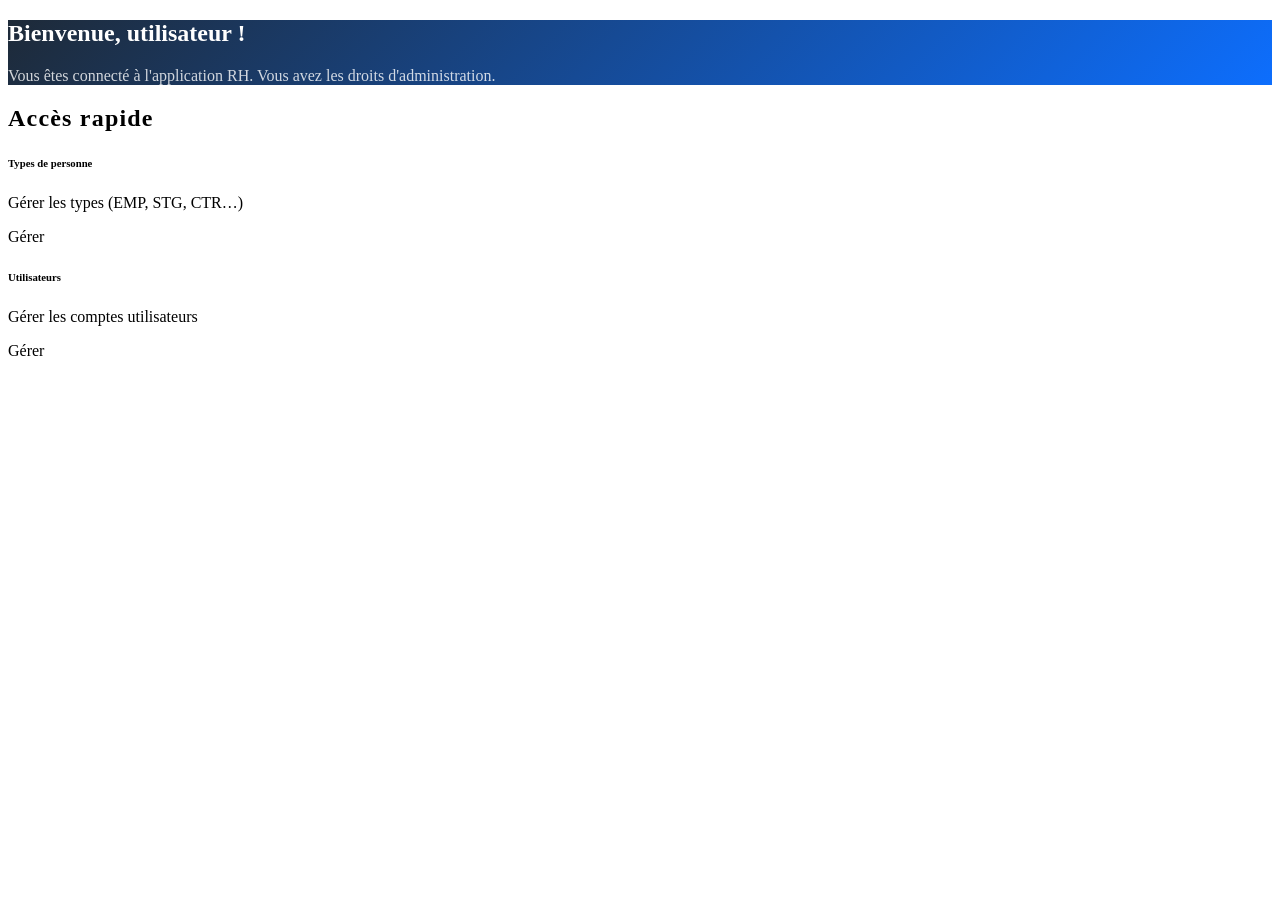
<file: target/classes/templates/dashboard/index.html>
<!DOCTYPE html>
<html th:replace="~{layout/base :: page(titre='Tableau de bord', contenu=~{::main})}"
      xmlns:th="http://www.thymeleaf.org"
      xmlns:sec="http://www.thymeleaf.org/extras/spring-security">
<body>
<main>

    <!-- Bannière de bienvenue -->
    <div class="card border-0 shadow-sm mb-4"
         style="background: linear-gradient(135deg,#1e2a38,#0d6efd); color:#fff;">
        <div class="card-body d-flex align-items-center gap-3 py-4 px-4">
            <i class="bi bi-person-circle" style="font-size:2.5rem; opacity:0.85;"></i>
            <div>
                <h2 class="h5 mb-1 fw-semibold">
                    Bienvenue,&nbsp;<span th:text="${nomUtilisateur}">utilisateur</span>&nbsp;!
                </h2>
                <p class="mb-0 small" style="opacity:0.8;">
                    Vous êtes connecté à l'application RH.
                    <span sec:authorize="hasRole('ADMIN')">
                        Vous avez les droits d'administration.
                    </span>
                </p>
            </div>
        </div>
    </div>

    <!-- Accès rapide -->
    <h2 class="h6 text-muted text-uppercase fw-semibold mb-3"
        style="letter-spacing:.05em;">Accès rapide</h2>

    <div class="row g-3">

        <!-- Types de personne -->
        <div class="col-sm-6 col-lg-4">
            <a th:href="@{/types-personne}"
               class="dashboard-card card border-0 shadow-sm h-100 d-block">
                <div class="card-body text-center py-4">
                    <i class="bi bi-tags card-icon text-primary"></i>
                    <h6 class="card-title fw-semibold mb-1">Types de personne</h6>
                    <p class="card-text text-muted small mb-3">Gérer les types (EMP, STG, CTR…)</p>
                    <span class="btn btn-sm btn-outline-primary">Gérer</span>
                </div>
            </a>
        </div>

        <!-- Utilisateurs — ADMIN uniquement -->
        <div class="col-sm-6 col-lg-4" sec:authorize="hasRole('ADMIN')">
            <a th:href="@{/users}"
               class="dashboard-card card border-0 shadow-sm h-100 d-block">
                <div class="card-body text-center py-4">
                    <i class="bi bi-people card-icon text-success"></i>
                    <h6 class="card-title fw-semibold mb-1">Utilisateurs</h6>
                    <p class="card-text text-muted small mb-3">Gérer les comptes utilisateurs</p>
                    <span class="btn btn-sm btn-outline-success">Gérer</span>
                </div>
            </a>
        </div>

        <!-- ➕ Les prochains modules apparaîtront ici -->

    </div>

</main>
</body>
</html>
</file>
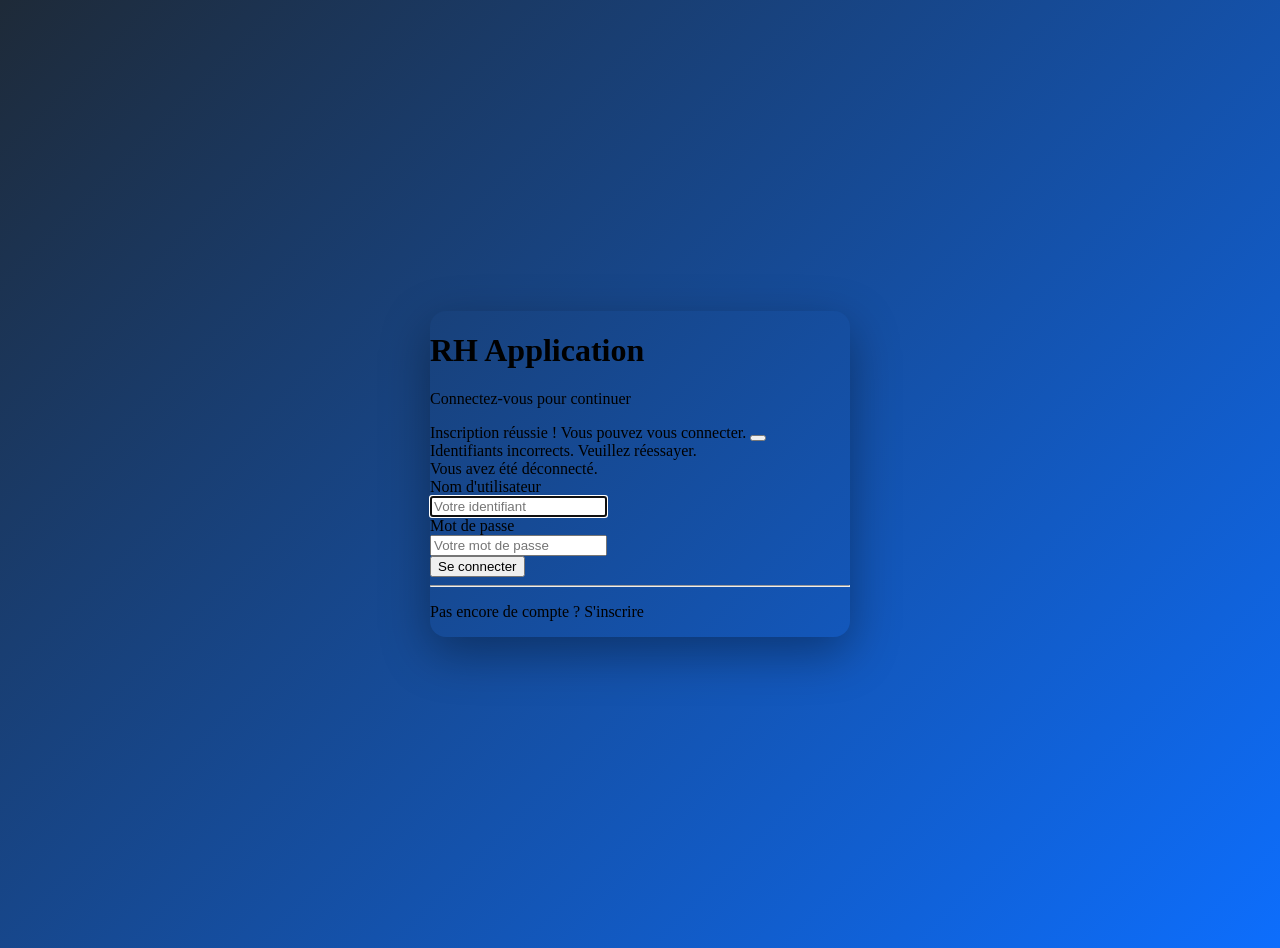
<file: target/classes/templates/auth/login.html>
<!DOCTYPE html>
<html lang="fr" xmlns:th="http://www.thymeleaf.org">
<head>
    <meta charset="UTF-8">
    <meta name="viewport" content="width=device-width, initial-scale=1">
    <title>Connexion — RH Application</title>

    <!-- Bootstrap 5 local (WebJar) -->
    <link rel="stylesheet" th:href="@{/webjars/bootstrap/css/bootstrap.min.css}">
    <!-- Bootstrap Icons local (WebJar) -->
    <link rel="stylesheet" th:href="@{/webjars/bootstrap-icons/font/bootstrap-icons.css}">

    <style>
        body {
            min-height: 100vh;
            background: linear-gradient(135deg, #1e2a38 0%, #0d6efd 100%);
            display: flex;
            align-items: center;
            justify-content: center;
            padding: 1rem;
        }

        .login-card {
            width: 100%;
            max-width: 420px;
            border-radius: 1rem;
            box-shadow: 0 1rem 3rem rgba(0, 0, 0, 0.35);
        }
    </style>
</head>

<body>

<div class="login-card card border-0 p-4">

    <!-- En-tête -->
    <div class="text-center mb-4">
        <i class="bi bi-people-fill text-primary" style="font-size: 2.5rem;"></i>
        <h1 class="h4 mt-2 fw-bold">RH Application</h1>
        <p class="text-muted small mb-0">Connectez-vous pour continuer</p>
    </div>

    <!-- Message succès après inscription -->
    <div th:if="${param.registered}" class="alert alert-success alert-dismissible fade show py-2" role="alert">
        <i class="bi bi-check-circle me-1"></i>Inscription réussie ! Vous pouvez vous connecter.
        <button type="button" class="btn-close" data-bs-dismiss="alert" aria-label="Fermer"></button>
    </div>

    <!-- Erreur d'authentification — message générique (ne révèle pas si le compte existe) -->
    <div th:if="${param.error}" class="alert alert-danger py-2" role="alert">
        <i class="bi bi-exclamation-triangle me-1"></i>Identifiants incorrects. Veuillez réessayer.
    </div>

    <!-- Message de déconnexion -->
    <div th:if="${param.logout}" class="alert alert-info py-2" role="alert">
        <i class="bi bi-info-circle me-1"></i>Vous avez été déconnecté.
    </div>

    <!-- Formulaire — l'action /login est traitée par Spring Security -->
    <form th:action="@{/login}" method="post" novalidate>
        <!-- Jeton CSRF automatiquement injecté par Thymeleaf + Spring Security -->

        <div class="mb-3">
            <label for="username" class="form-label fw-semibold">Nom d'utilisateur</label>
            <div class="input-group">
                <span class="input-group-text"><i class="bi bi-person"></i></span>
                <input type="text"
                       id="username"
                       name="username"
                       class="form-control"
                       placeholder="Votre identifiant"
                       autocomplete="username"
                       autofocus
                       required>
            </div>
        </div>

        <div class="mb-4">
            <label for="password" class="form-label fw-semibold">Mot de passe</label>
            <div class="input-group">
                <span class="input-group-text"><i class="bi bi-lock"></i></span>
                <input type="password"
                       id="password"
                       name="password"
                       class="form-control"
                       placeholder="Votre mot de passe"
                       autocomplete="current-password"
                       required>
            </div>
        </div>

        <div class="d-grid">
            <button type="submit" class="btn btn-primary btn-lg">
                <i class="bi bi-box-arrow-in-right me-2"></i>Se connecter
            </button>
        </div>
    </form>

    <hr class="my-3">

    <p class="text-center text-muted small mb-0">
        Pas encore de compte ?
        <a th:href="@{/register}" class="text-decoration-none fw-semibold">S'inscrire</a>
    </p>
</div>

<!-- Bootstrap JS Bundle local (WebJar) -->
<script th:src="@{/webjars/bootstrap/js/bootstrap.bundle.min.js}"></script>
</body>
</html>
</file>
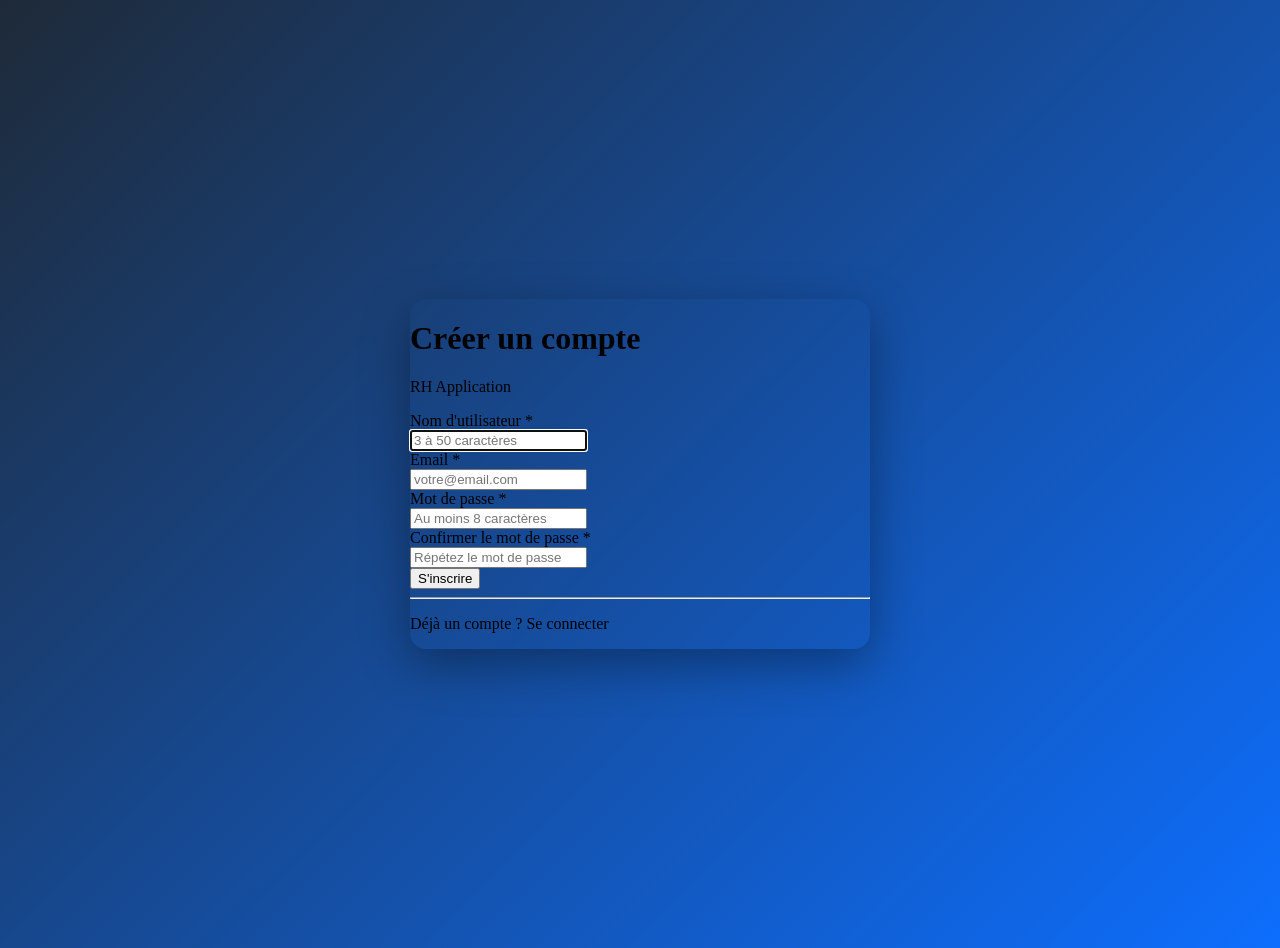
<file: target/classes/templates/auth/register.html>
<!DOCTYPE html>
<html lang="fr" xmlns:th="http://www.thymeleaf.org">
<head>
    <meta charset="UTF-8">
    <meta name="viewport" content="width=device-width, initial-scale=1">
    <title>Inscription — RH Application</title>

    <!-- Bootstrap 5 local (WebJar) -->
    <link rel="stylesheet" th:href="@{/webjars/bootstrap/css/bootstrap.min.css}">
    <!-- Bootstrap Icons local (WebJar) -->
    <link rel="stylesheet" th:href="@{/webjars/bootstrap-icons/font/bootstrap-icons.css}">

    <style>
        body {
            min-height: 100vh;
            background: linear-gradient(135deg, #1e2a38 0%, #0d6efd 100%);
            display: flex;
            align-items: center;
            justify-content: center;
            padding: 1rem;
        }

        .register-card {
            width: 100%;
            max-width: 460px;
            border-radius: 1rem;
            box-shadow: 0 1rem 3rem rgba(0, 0, 0, 0.35);
        }
    </style>
</head>

<body>

<div class="register-card card border-0 p-4">

    <div class="text-center mb-4">
        <i class="bi bi-person-plus-fill text-primary" style="font-size:2.5rem;"></i>
        <h1 class="h4 mt-2 fw-bold">Créer un compte</h1>
        <p class="text-muted small mb-0">RH Application</p>
    </div>

    <form th:action="@{/register}" th:object="${registerForm}" method="post" novalidate>

        <!-- Nom d'utilisateur -->
        <div class="mb-3">
            <label for="username" class="form-label fw-semibold">
                Nom d'utilisateur <span class="text-danger">*</span>
            </label>
            <div class="input-group">
                <span class="input-group-text"><i class="bi bi-person"></i></span>
                <input type="text"
                       id="username"
                       th:field="*{username}"
                       class="form-control"
                       th:classappend="${#fields.hasErrors('username')} ? 'is-invalid'"
                       placeholder="3 à 50 caractères"
                       autocomplete="username"
                       autofocus>
                <div class="invalid-feedback" th:if="${#fields.hasErrors('username')}">
                    <span th:errors="*{username}"></span>
                </div>
            </div>
        </div>

        <!-- Email -->
        <div class="mb-3">
            <label for="email" class="form-label fw-semibold">
                Email <span class="text-danger">*</span>
            </label>
            <div class="input-group">
                <span class="input-group-text"><i class="bi bi-envelope"></i></span>
                <input type="email"
                       id="email"
                       th:field="*{email}"
                       class="form-control"
                       th:classappend="${#fields.hasErrors('email')} ? 'is-invalid'"
                       placeholder="votre@email.com"
                       autocomplete="email">
                <div class="invalid-feedback" th:if="${#fields.hasErrors('email')}">
                    <span th:errors="*{email}"></span>
                </div>
            </div>
        </div>

        <!-- Mot de passe -->
        <div class="mb-3">
            <label for="password" class="form-label fw-semibold">
                Mot de passe <span class="text-danger">*</span>
            </label>
            <div class="input-group">
                <span class="input-group-text"><i class="bi bi-lock"></i></span>
                <input type="password"
                       id="password"
                       th:field="*{password}"
                       class="form-control"
                       th:classappend="${#fields.hasErrors('password')} ? 'is-invalid'"
                       placeholder="Au moins 8 caractères"
                       autocomplete="new-password">
                <div class="invalid-feedback" th:if="${#fields.hasErrors('password')}">
                    <span th:errors="*{password}"></span>
                </div>
            </div>
        </div>

        <!-- Confirmation mot de passe -->
        <div class="mb-4">
            <label for="confirmPassword" class="form-label fw-semibold">
                Confirmer le mot de passe <span class="text-danger">*</span>
            </label>
            <div class="input-group">
                <span class="input-group-text"><i class="bi bi-lock-fill"></i></span>
                <input type="password"
                       id="confirmPassword"
                       th:field="*{confirmPassword}"
                       class="form-control"
                       th:classappend="${#fields.hasErrors('confirmPassword')} ? 'is-invalid'"
                       placeholder="Répétez le mot de passe"
                       autocomplete="new-password">
                <div class="invalid-feedback" th:if="${#fields.hasErrors('confirmPassword')}">
                    <span th:errors="*{confirmPassword}"></span>
                </div>
            </div>
        </div>

        <div class="d-grid">
            <button type="submit" class="btn btn-primary btn-lg">
                <i class="bi bi-person-check me-2"></i>S'inscrire
            </button>
        </div>
    </form>

    <hr class="my-3">

    <p class="text-center text-muted small mb-0">
        Déjà un compte ?
        <a th:href="@{/login}" class="text-decoration-none fw-semibold">Se connecter</a>
    </p>
</div>

<!-- Bootstrap JS Bundle local (WebJar) -->
<script th:src="@{/webjars/bootstrap/js/bootstrap.bundle.min.js}"></script>
</body>
</html>
</file>
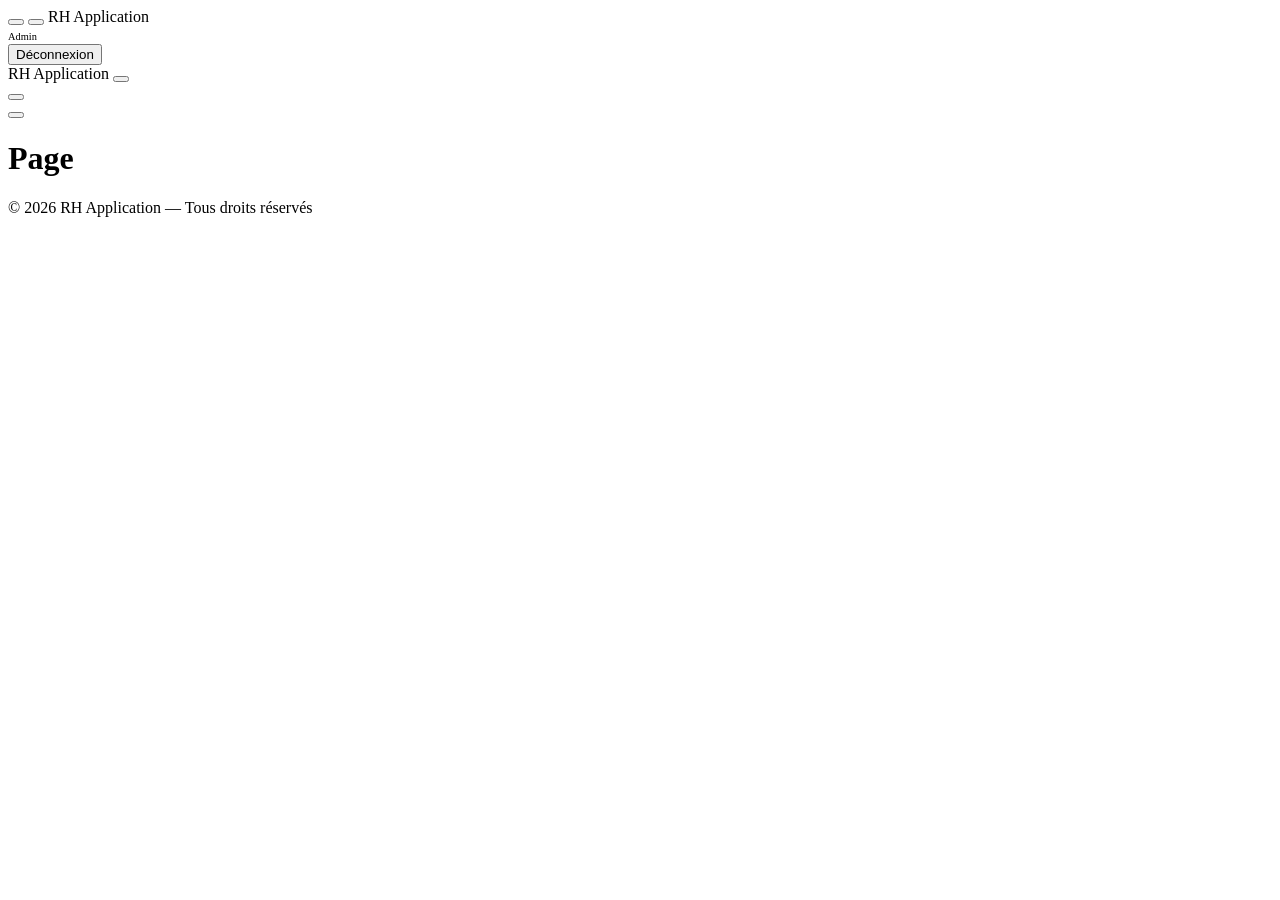
<file: target/classes/templates/layout/base.html>
<!DOCTYPE html>
<!--
    LAYOUT PRINCIPAL — layout/base.html
    ════════════════════════════════════
    Usage dans une vue fille :

      <!DOCTYPE html>
      <html th:replace="~{layout/base :: page(titre='Mon titre', contenu=~{::main})}">
      <body>
        <main>... contenu spécifique à la page ...</main>
      </body>
      </html>

    Le fragment remplace entièrement le <html> de la vue fille,
    ce qui garantit que le <head> avec Bootstrap est toujours présent.
-->
<html lang="fr"
      xmlns:th="http://www.thymeleaf.org"
      xmlns:sec="http://www.thymeleaf.org/extras/spring-security"
      th:fragment="page(titre, contenu)">

<head>
    <meta charset="UTF-8">
    <meta name="viewport" content="width=device-width, initial-scale=1">
    <title th:text="${titre} + ' — RH Application'">RH Application</title>

    <!--
        Bootstrap 5.3.3 — servi localement via WebJars (pas de CDN).
        webjars-locator-core résout la version automatiquement :
          @{/webjars/bootstrap/css/bootstrap.min.css}
          → /webjars/bootstrap/5.3.3/css/bootstrap.min.css
    -->
    <link rel="stylesheet" th:href="@{/webjars/bootstrap/css/bootstrap.min.css}">
    <link rel="stylesheet" th:href="@{/webjars/bootstrap-icons/font/bootstrap-icons.css}">

    <!-- Styles personnalisés -->
    <link rel="stylesheet" th:href="@{/css/app.css}">
</head>

<body>

    <!-- =================================================================
         NAVBAR DU HAUT (sticky)
         ================================================================= -->
    <nav class="navbar topbar sticky-top shadow-sm px-3">

        <!-- Burger desktop : replie/déplie la sidebar -->
        <button class="btn btn-sm btn-outline-secondary me-2 d-none d-lg-inline-flex"
                id="sidebarToggleDesktop"
                aria-label="Basculer le menu">
            <i class="bi bi-list fs-5"></i>
        </button>

        <!-- Burger mobile : ouvre l'offcanvas -->
        <button class="btn btn-sm btn-outline-secondary me-2 d-lg-none"
                type="button"
                data-bs-toggle="offcanvas"
                data-bs-target="#offcanvasSidebar"
                aria-controls="offcanvasSidebar"
                aria-label="Ouvrir le menu">
            <i class="bi bi-list fs-5"></i>
        </button>

        <!-- Nom de l'application -->
        <a class="navbar-brand" th:href="@{/dashboard}">
            <i class="bi bi-people-fill text-primary me-1"></i>RH Application
        </a>

        <!-- Droite : utilisateur connecté + déconnexion -->
        <div class="ms-auto d-flex align-items-center gap-2">
            <span class="d-none d-sm-inline text-muted small">
                <i class="bi bi-person-circle me-1"></i>
                <sec:authentication property="name"/>
                <span sec:authorize="hasRole('ADMIN')"
                      class="badge bg-danger ms-1"
                      style="font-size:0.65rem;">Admin</span>
            </span>

            <!-- Déconnexion — POST avec jeton CSRF (injecté par Thymeleaf) -->
            <form th:action="@{/logout}" method="post" class="d-inline m-0">
                <button type="submit" class="btn btn-sm btn-outline-danger">
                    <i class="bi bi-box-arrow-right"></i>
                    <span class="d-none d-sm-inline ms-1">Déconnexion</span>
                </button>
            </form>
        </div>
    </nav>

    <!-- =================================================================
         WRAPPER : sidebar desktop (≥ lg) + contenu principal
         ================================================================= -->
    <div class="app-wrapper">

        <!-- SIDEBAR DESKTOP — visible uniquement sur ≥ lg -->
        <aside id="sidebar" class="d-none d-lg-flex flex-column">
            <th:block th:replace="~{layout/sidebar :: menu}"></th:block>
        </aside>

        <!-- OFFCANVAS SIDEBAR MOBILE — pour < lg uniquement -->
        <div class="offcanvas offcanvas-start"
             tabindex="-1"
             id="offcanvasSidebar"
             aria-labelledby="offcanvasSidebarLabel">
            <div class="offcanvas-header">
                <span class="fw-bold text-white" id="offcanvasSidebarLabel">
                    <i class="bi bi-people-fill me-2"></i>RH Application
                </span>
                <button type="button"
                        class="btn-close btn-close-white"
                        data-bs-dismiss="offcanvas"
                        aria-label="Fermer"></button>
            </div>
            <div class="offcanvas-body p-0">
                <th:block th:replace="~{layout/sidebar :: menu}"></th:block>
            </div>
        </div>

        <!-- CONTENU PRINCIPAL -->
        <div id="main-content">

            <!-- Messages flash -->
            <div class="px-3 pt-3">
                <div th:if="${flashSucces}"
                     class="alert alert-success alert-dismissible fade show" role="alert">
                    <i class="bi bi-check-circle-fill me-2"></i>
                    <span th:text="${flashSucces}"></span>
                    <button type="button" class="btn-close" data-bs-dismiss="alert" aria-label="Fermer"></button>
                </div>
                <div th:if="${flashErreur}"
                     class="alert alert-danger alert-dismissible fade show" role="alert">
                    <i class="bi bi-exclamation-triangle-fill me-2"></i>
                    <span th:text="${flashErreur}"></span>
                    <button type="button" class="btn-close" data-bs-dismiss="alert" aria-label="Fermer"></button>
                </div>
            </div>

            <!-- Zone de contenu -->
            <div class="page-content">
                <h1 class="page-title" th:text="${titre}">Page</h1>
                <th:block th:replace="${contenu}"></th:block>
            </div>

            <!-- Footer -->
            <footer class="app-footer">
                &copy; 2026 RH Application &mdash; Tous droits réservés
            </footer>
        </div>

    </div><!-- /.app-wrapper -->

    <!-- Bootstrap JS Bundle (Popper inclus) — WebJar local -->
    <script th:src="@{/webjars/bootstrap/js/bootstrap.bundle.min.js}"></script>

    <!-- Comportement sidebar desktop -->
    <script>
        (function () {
            var btn     = document.getElementById('sidebarToggleDesktop');
            var sidebar = document.getElementById('sidebar');
            if (btn && sidebar) {
                btn.addEventListener('click', function () {
                    sidebar.classList.toggle('collapsed');
                });
            }

            // Ouvrir le groupe Paramètres si un lien actif s'y trouve
            document.querySelectorAll('.sidebar-nav .collapse').forEach(function (el) {
                if (el.querySelector('.nav-link.active')) {
                    new bootstrap.Collapse(el, { toggle: false }).show();
                }
            });
        })();
    </script>

</body>
</html>
</file>
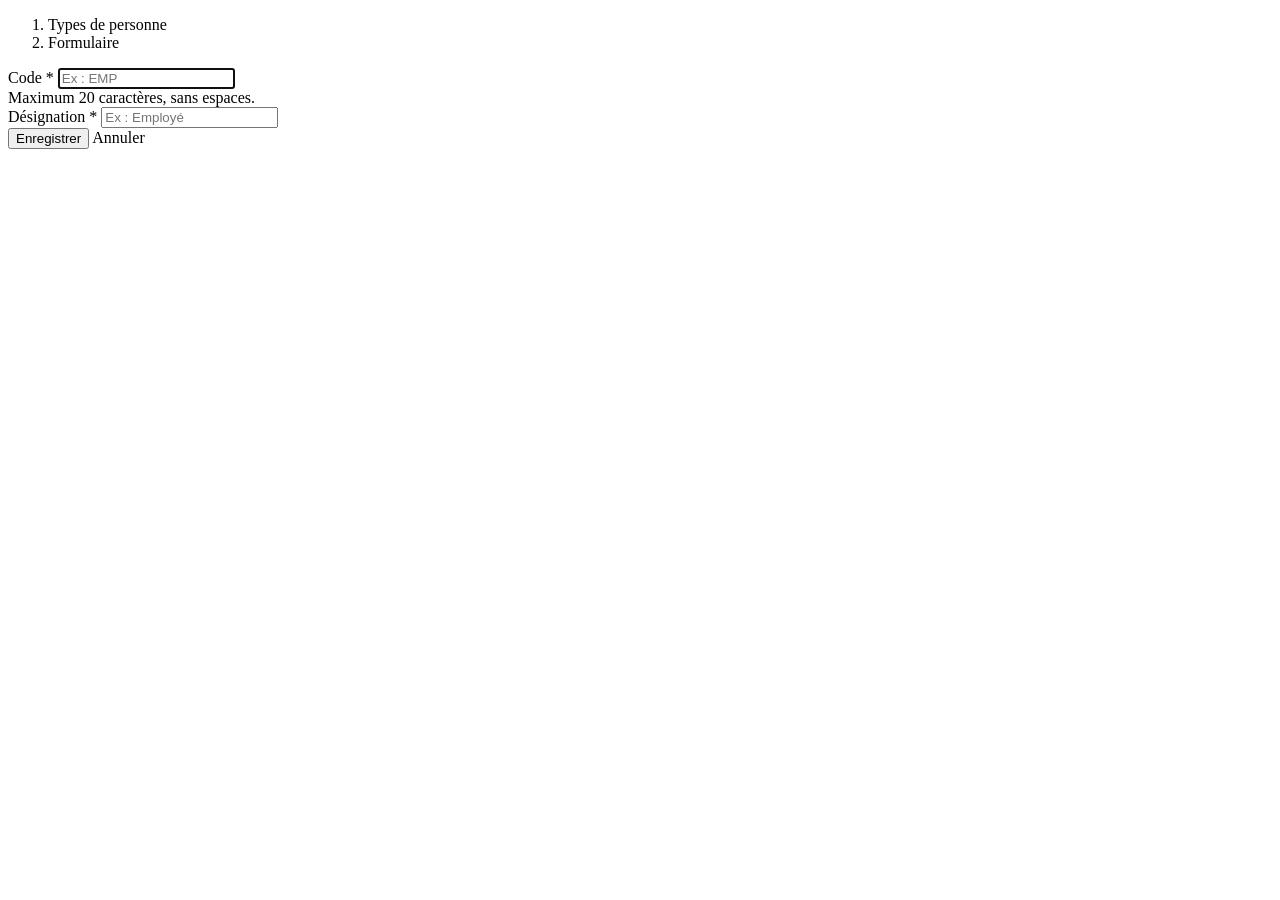
<file: target/classes/templates/type-personne/formulaire.html>
<!DOCTYPE html>
<html th:replace="~{layout/base :: page(
        titre=${modeCreation} ? 'Nouveau type de personne' : 'Modifier le type de personne',
        contenu=~{::main})}"
      xmlns:th="http://www.thymeleaf.org">
<body>
<main>

    <!-- Fil d'Ariane -->
    <nav aria-label="breadcrumb" class="mb-3">
        <ol class="breadcrumb">
            <li class="breadcrumb-item">
                <a th:href="@{/types-personne}">Types de personne</a>
            </li>
            <li class="breadcrumb-item active"
                th:text="${modeCreation} ? 'Nouveau' : 'Modifier'">Formulaire</li>
        </ol>
    </nav>

    <div class="card shadow-sm" style="max-width:500px;">
        <div class="card-body">

            <form th:action="${modeCreation}
                              ? @{/types-personne}
                              : @{/types-personne/{id}(id=${typePersonneForm.id})}"
                  th:object="${typePersonneForm}"
                  method="post" novalidate>

                <!-- Code -->
                <div class="mb-3">
                    <label for="code" class="form-label fw-semibold">
                        Code <span class="text-danger">*</span>
                    </label>
                    <input type="text" id="code" th:field="*{code}"
                           class="form-control font-monospace text-uppercase"
                           th:classappend="${#fields.hasErrors('code')} ? 'is-invalid'"
                           placeholder="Ex : EMP" maxlength="20" autofocus>
                    <div class="invalid-feedback" th:if="${#fields.hasErrors('code')}">
                        <span th:errors="*{code}"></span>
                    </div>
                    <div class="form-text">Maximum 20 caractères, sans espaces.</div>
                </div>

                <!-- Désignation -->
                <div class="mb-4">
                    <label for="designation" class="form-label fw-semibold">
                        Désignation <span class="text-danger">*</span>
                    </label>
                    <input type="text" id="designation" th:field="*{designation}"
                           class="form-control"
                           th:classappend="${#fields.hasErrors('designation')} ? 'is-invalid'"
                           placeholder="Ex : Employé" maxlength="100">
                    <div class="invalid-feedback" th:if="${#fields.hasErrors('designation')}">
                        <span th:errors="*{designation}"></span>
                    </div>
                </div>

                <!-- Boutons -->
                <div class="d-flex gap-2">
                    <button type="submit" class="btn"
                            th:classappend="${modeCreation} ? 'btn-primary' : 'btn-warning'">
                        <i class="bi bi-save me-1"></i>
                        <span th:text="${modeCreation} ? 'Créer' : 'Enregistrer'">Enregistrer</span>
                    </button>
                    <a th:href="@{/types-personne}" class="btn btn-outline-secondary">
                        <i class="bi bi-arrow-left me-1"></i>Annuler
                    </a>
                </div>

            </form>
        </div>
    </div>

</main>
</body>
</html>
</file>
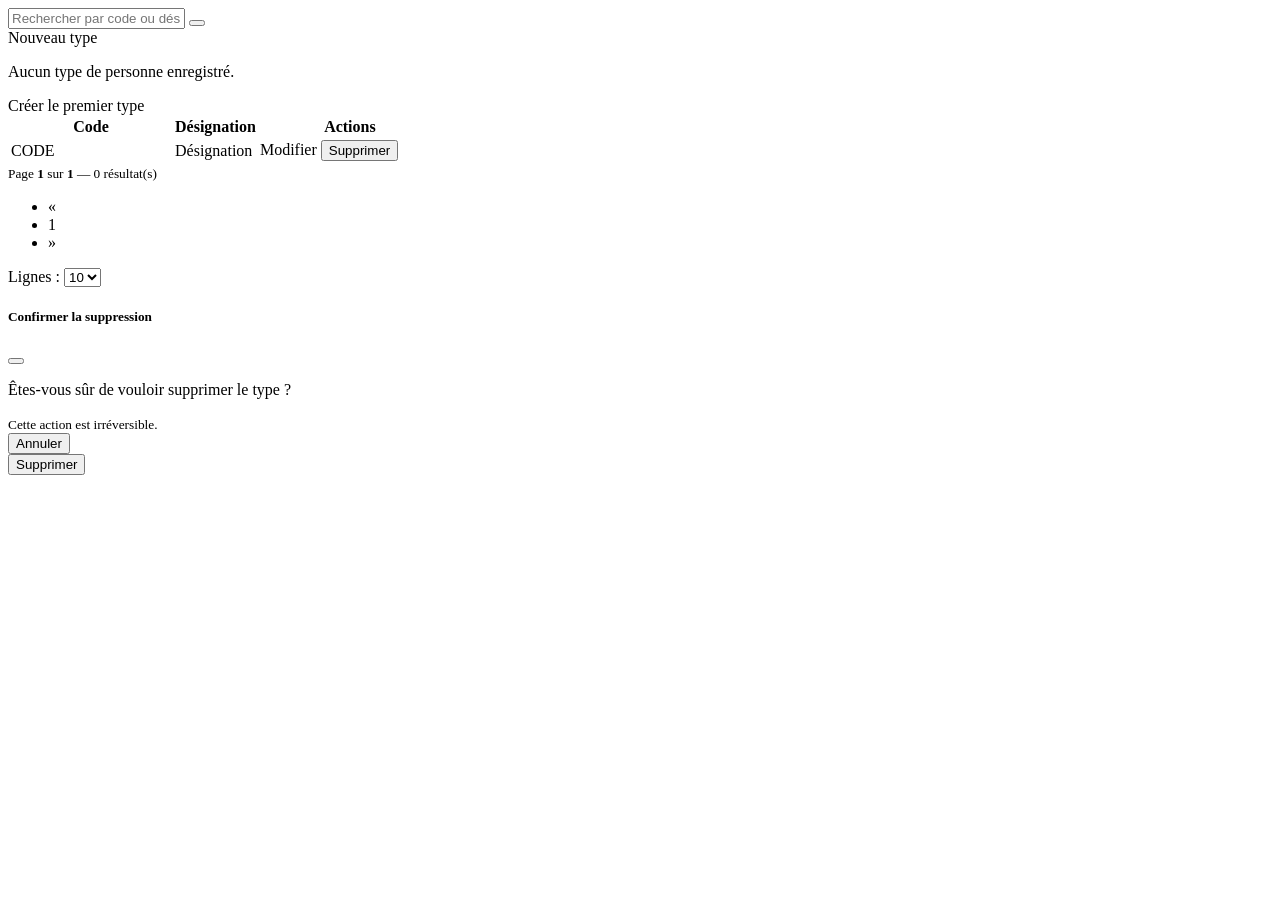
<file: target/classes/templates/type-personne/liste.html>
<!DOCTYPE html>
<html th:replace="~{layout/base :: page(titre='Types de personne', contenu=~{::main})}"
      xmlns:th="http://www.thymeleaf.org">
<body>
<main>

    <!-- ── Barre de recherche + bouton Nouveau ──────────────────────── -->
    <div class="d-flex flex-wrap justify-content-between align-items-center gap-2 mb-3">

        <form th:action="@{/types-personne}" method="get" class="d-flex gap-2">
            <input type="text" name="motCle" th:value="${motCle}"
                   class="form-control form-control-sm"
                   placeholder="Rechercher par code ou désignation…"
                   style="max-width:300px">
            <button class="btn btn-sm btn-outline-secondary" type="submit">
                <i class="bi bi-search"></i>
            </button>
            <a th:href="@{/types-personne}"
               class="btn btn-sm btn-outline-danger"
               th:if="${motCle != null and !#strings.isEmpty(motCle)}"
               title="Effacer la recherche">
                <i class="bi bi-x-lg"></i>
            </a>
        </form>

        <a th:href="@{/types-personne/nouveau}" class="btn btn-primary btn-sm">
            <i class="bi bi-plus-circle me-1"></i>Nouveau type
        </a>
    </div>

    <!-- ── État vide ────────────────────────────────────────────────── -->
    <div th:if="${types.isEmpty()}" class="card shadow-sm">
        <div class="card-body text-center py-5">
            <i class="bi bi-inbox text-muted" style="font-size:3rem;"></i>
            <p class="text-muted mt-3 mb-3">Aucun type de personne enregistré.</p>
            <a th:href="@{/types-personne/nouveau}" class="btn btn-primary">
                <i class="bi bi-plus-circle me-1"></i>Créer le premier type
            </a>
        </div>
    </div>

    <!-- ── Tableau ───────────────────────────────────────────────────── -->
    <div class="card shadow-sm" th:unless="${types.isEmpty()}">
        <div class="card-body p-0">
            <table class="table table-hover table-striped mb-0 align-middle">
                <thead class="table-dark">
                    <tr>
                        <th style="width:160px;">Code</th>
                        <th>Désignation</th>
                        <th class="text-end" style="width:180px;">Actions</th>
                    </tr>
                </thead>
                <tbody>
                    <tr th:each="type : ${types}">
                        <td>
                            <span class="badge bg-primary fs-6 font-monospace"
                                  th:text="${type.code}">CODE</span>
                        </td>
                        <td th:text="${type.designation}">Désignation</td>
                        <td class="text-end">

                            <!-- Bouton Modifier -->
                            <a th:href="@{/types-personne/{id}/modifier(id=${type.id})}"
                               class="btn btn-sm btn-outline-primary me-1"
                               title="Modifier">
                                <i class="bi bi-pencil me-1"></i>Modifier
                            </a>

                            <!-- Bouton Supprimer — ouvre le modal de confirmation -->
                            <button type="button"
                                    class="btn btn-sm btn-outline-danger"
                                    data-bs-toggle="modal"
                                    data-bs-target="#confirmDeleteModal"
                                    th:data-id="${type.id}"
                                    th:data-code="${type.code}"
                                    title="Supprimer">
                                <i class="bi bi-trash me-1"></i>Supprimer
                            </button>

                        </td>
                    </tr>
                </tbody>
            </table>
        </div>

        <!-- Pagination -->
        <div class="card-footer d-flex flex-wrap justify-content-between align-items-center gap-2"
             th:if="${types.totalPages > 1}">
            <small class="text-muted">
                Page <strong th:text="${types.number + 1}">1</strong>
                sur <strong th:text="${types.totalPages}">1</strong>
                — <span th:text="${types.totalElements}">0</span> résultat(s)
            </small>
            <nav>
                <ul class="pagination pagination-sm mb-0">
                    <li class="page-item" th:classappend="${types.first} ? 'disabled'">
                        <a class="page-link"
                           th:href="@{/types-personne(motCle=${motCle},page=${types.number-1},taille=${taille})}">&laquo;</a>
                    </li>
                    <li th:each="i : ${#numbers.sequence(0, types.totalPages - 1)}"
                        class="page-item"
                        th:classappend="${i == types.number} ? 'active'">
                        <a class="page-link"
                           th:href="@{/types-personne(motCle=${motCle},page=${i},taille=${taille})}"
                           th:text="${i + 1}">1</a>
                    </li>
                    <li class="page-item" th:classappend="${types.last} ? 'disabled'">
                        <a class="page-link"
                           th:href="@{/types-personne(motCle=${motCle},page=${types.number+1},taille=${taille})}">&raquo;</a>
                    </li>
                </ul>
            </nav>
            <form th:action="@{/types-personne}" method="get"
                  class="d-flex align-items-center gap-1">
                <input type="hidden" name="motCle" th:value="${motCle}">
                <label class="form-label mb-0 small text-muted">Lignes :</label>
                <select name="taille" class="form-select form-select-sm w-auto"
                        onchange="this.form.submit()">
                    <option th:each="t : ${#numbers.sequence(5,25,5)}"
                            th:value="${t}" th:text="${t}"
                            th:selected="${t == taille}">10</option>
                </select>
            </form>
        </div>
    </div>

    <!-- ================================================================
         MODAL DE CONFIRMATION DE SUPPRESSION
         ================================================================
         IMPORTANT : le formulaire utilise th:action pour que Thymeleaf
         injecte automatiquement le jeton CSRF (champ _csrf hidden).
         L'id réel est placé dans un champ caché #deleteId mis à jour
         par le script ci-dessous au moment de l'ouverture du modal.
         ================================================================ -->
    <div class="modal fade" id="confirmDeleteModal" tabindex="-1"
         aria-labelledby="confirmDeleteModalLabel" aria-hidden="true">
        <div class="modal-dialog">
            <div class="modal-content">

                <div class="modal-header bg-danger text-white">
                    <h5 class="modal-title" id="confirmDeleteModalLabel">
                        <i class="bi bi-exclamation-triangle-fill me-2"></i>Confirmer la suppression
                    </h5>
                    <button type="button" class="btn-close btn-close-white"
                            data-bs-dismiss="modal" aria-label="Fermer"></button>
                </div>

                <div class="modal-body">
                    <p class="mb-1">
                        Êtes-vous sûr de vouloir supprimer le type
                        <strong id="modalCodeLabel" class="text-danger font-monospace"></strong> ?
                    </p>
                    <small class="text-muted">Cette action est irréversible.</small>
                </div>

                <div class="modal-footer">
                    <button type="button" class="btn btn-secondary"
                            data-bs-dismiss="modal">
                        <i class="bi bi-x-circle me-1"></i>Annuler
                    </button>

                    <!--
                        th:action génère l'URL ET injecte le champ _csrf.
                        On pointe sur l'id 0 par défaut ; le JS remplace
                        la valeur du champ caché #deleteId avant la soumission.
                    -->
                    <form id="deleteForm"
                          th:action="@{/types-personne/0/supprimer}"
                          method="post">
                        <!-- Champ caché : l'id réel est injecté par le script -->
                        <input type="hidden" id="deleteId" name="_id_placeholder" value="0">
                        <button type="submit" class="btn btn-danger">
                            <i class="bi bi-trash me-1"></i>Supprimer
                        </button>
                    </form>
                </div>

            </div>
        </div>
    </div>

    <!--
        Script de configuration du modal.
        Récupère l'id et le code depuis les data-attributes du bouton cliqué,
        met à jour l'action du formulaire et affiche le code dans le message.
        Thymeleaf inline javascript permet d'utiliser @{} pour le context-path.
    -->
    <script th:inline="javascript">
        /*<![CDATA[*/
        (function () {
            var modal = document.getElementById('confirmDeleteModal');
            if (!modal) return;

            // Préfixe de contexte (vide si l'app est à la racine)
            var contextPath = /*[[@{/}]]*/ '/';
            // Normaliser : supprimer le slash final si présent
            if (contextPath.endsWith('/')) {
                contextPath = contextPath.slice(0, -1);
            }

            modal.addEventListener('show.bs.modal', function (event) {
                var button   = event.relatedTarget;
                var id       = button.getAttribute('data-id');
                var code     = button.getAttribute('data-code');

                // Afficher le code dans le corps du modal
                document.getElementById('modalCodeLabel').textContent = code;

                // Mettre à jour l'action du formulaire avec l'URL correcte
                var form = document.getElementById('deleteForm');
                form.action = contextPath + '/types-personne/' + id + '/supprimer';
            });
        })();
        /*]]>*/
    </script>

</main>
</body>
</html>
</file>
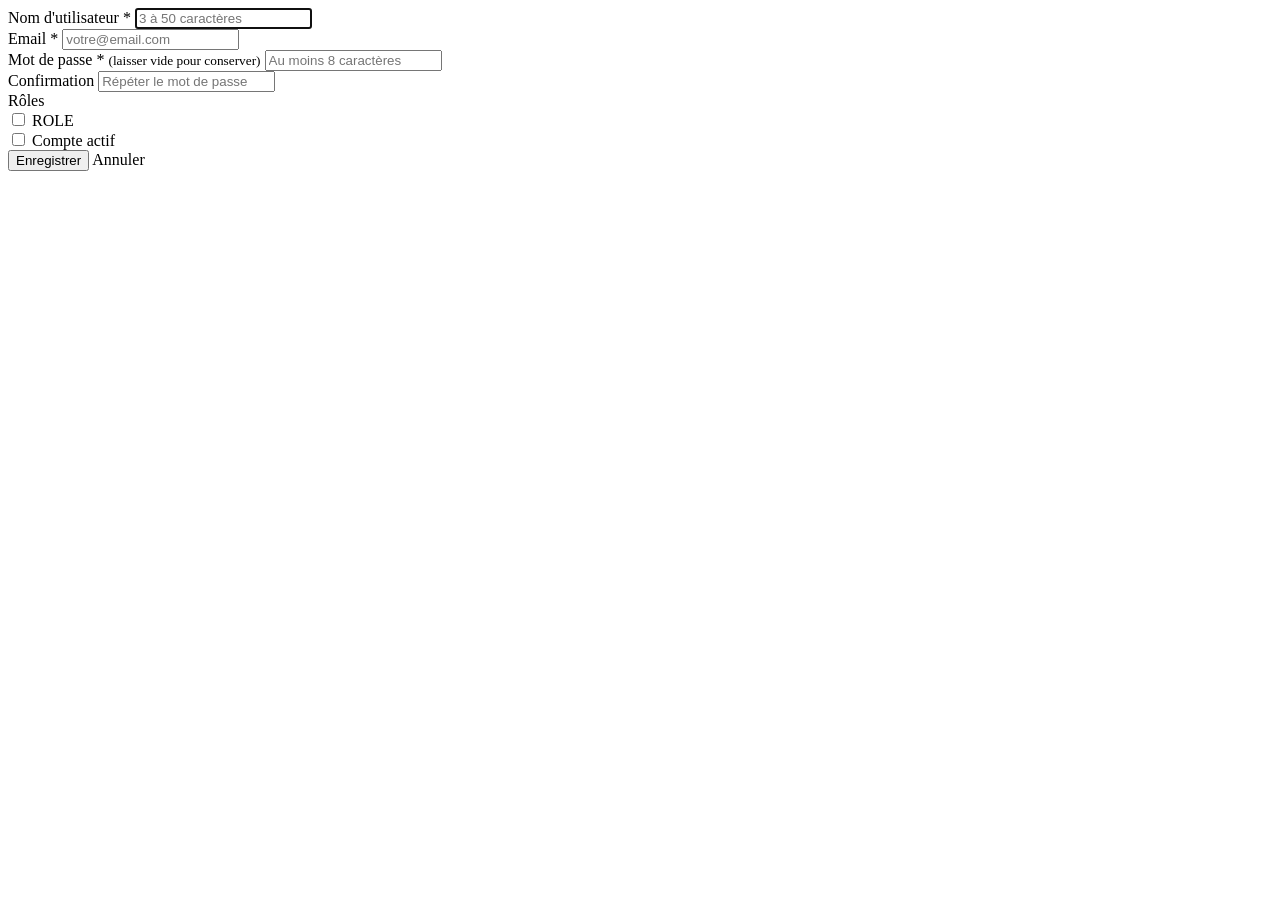
<file: target/classes/templates/users/formulaire.html>
<!DOCTYPE html>
<html th:replace="~{layout/base :: page(
        titre=${modeCreation} ? 'Nouvel utilisateur' : 'Modifier l\'utilisateur',
        contenu=~{::main})}"
      xmlns:th="http://www.thymeleaf.org">
<body>
<main>

    <div class="card shadow-sm" style="max-width:600px;">
        <div class="card-body">

            <form th:action="${modeCreation}
                              ? @{/users}
                              : @{/users/{id}(id=${userForm.id})}"
                  th:object="${userForm}"
                  method="post" novalidate>

                <!-- Nom d'utilisateur -->
                <div class="mb-3">
                    <label for="username" class="form-label fw-semibold">
                        Nom d'utilisateur <span class="text-danger">*</span>
                    </label>
                    <input type="text" id="username" th:field="*{username}"
                           class="form-control"
                           th:classappend="${#fields.hasErrors('username')} ? 'is-invalid'"
                           placeholder="3 à 50 caractères" autofocus>
                    <div class="invalid-feedback" th:if="${#fields.hasErrors('username')}">
                        <span th:errors="*{username}"></span>
                    </div>
                </div>

                <!-- Email -->
                <div class="mb-3">
                    <label for="email" class="form-label fw-semibold">
                        Email <span class="text-danger">*</span>
                    </label>
                    <input type="email" id="email" th:field="*{email}"
                           class="form-control"
                           th:classappend="${#fields.hasErrors('email')} ? 'is-invalid'"
                           placeholder="votre@email.com">
                    <div class="invalid-feedback" th:if="${#fields.hasErrors('email')}">
                        <span th:errors="*{email}"></span>
                    </div>
                </div>

                <!-- Mot de passe -->
                <div class="mb-3">
                    <label for="password" class="form-label fw-semibold">
                        Mot de passe
                        <span th:if="${modeCreation}" class="text-danger">*</span>
                        <small th:unless="${modeCreation}"
                               class="text-muted fw-normal">(laisser vide pour conserver)</small>
                    </label>
                    <input type="password" id="password" th:field="*{password}"
                           class="form-control"
                           th:classappend="${#fields.hasErrors('password')} ? 'is-invalid'"
                           placeholder="Au moins 8 caractères">
                    <div class="invalid-feedback" th:if="${#fields.hasErrors('password')}">
                        <span th:errors="*{password}"></span>
                    </div>
                </div>

                <!-- Confirmation -->
                <div class="mb-3">
                    <label for="confirmPassword" class="form-label fw-semibold">Confirmation</label>
                    <input type="password" id="confirmPassword" th:field="*{confirmPassword}"
                           class="form-control"
                           th:classappend="${#fields.hasErrors('confirmPassword')} ? 'is-invalid'"
                           placeholder="Répéter le mot de passe">
                    <div class="invalid-feedback" th:if="${#fields.hasErrors('confirmPassword')}">
                        <span th:errors="*{confirmPassword}"></span>
                    </div>
                </div>

                <!-- Rôles -->
                <div class="mb-3">
                    <label class="form-label fw-semibold">Rôles</label>
                    <div th:each="role : ${roles}" class="form-check">
                        <input class="form-check-input" type="checkbox"
                               th:id="${'role_' + role.id}"
                               name="roleIds"
                               th:value="${role.id}"
                               th:checked="${userForm.roleIds != null
                                   and userForm.roleIds.contains(role.id)}">
                        <label class="form-check-label"
                               th:for="${'role_' + role.id}"
                               th:text="${role.name}">ROLE</label>
                    </div>
                </div>

                <!-- Statut actif -->
                <div class="mb-4 form-check form-switch">
                    <input class="form-check-input" type="checkbox"
                           id="enabled" th:field="*{enabled}" role="switch">
                    <label class="form-check-label" for="enabled">Compte actif</label>
                </div>

                <!-- Boutons -->
                <div class="d-flex gap-2">
                    <button type="submit" class="btn"
                            th:classappend="${modeCreation} ? 'btn-primary' : 'btn-warning'">
                        <i class="bi bi-save me-1"></i>
                        <span th:text="${modeCreation} ? 'Créer' : 'Enregistrer'">Enregistrer</span>
                    </button>
                    <a th:href="@{/users}" class="btn btn-outline-secondary">
                        <i class="bi bi-arrow-left me-1"></i>Annuler
                    </a>
                </div>

            </form>
        </div>
    </div>

</main>
</body>
</html>
</file>
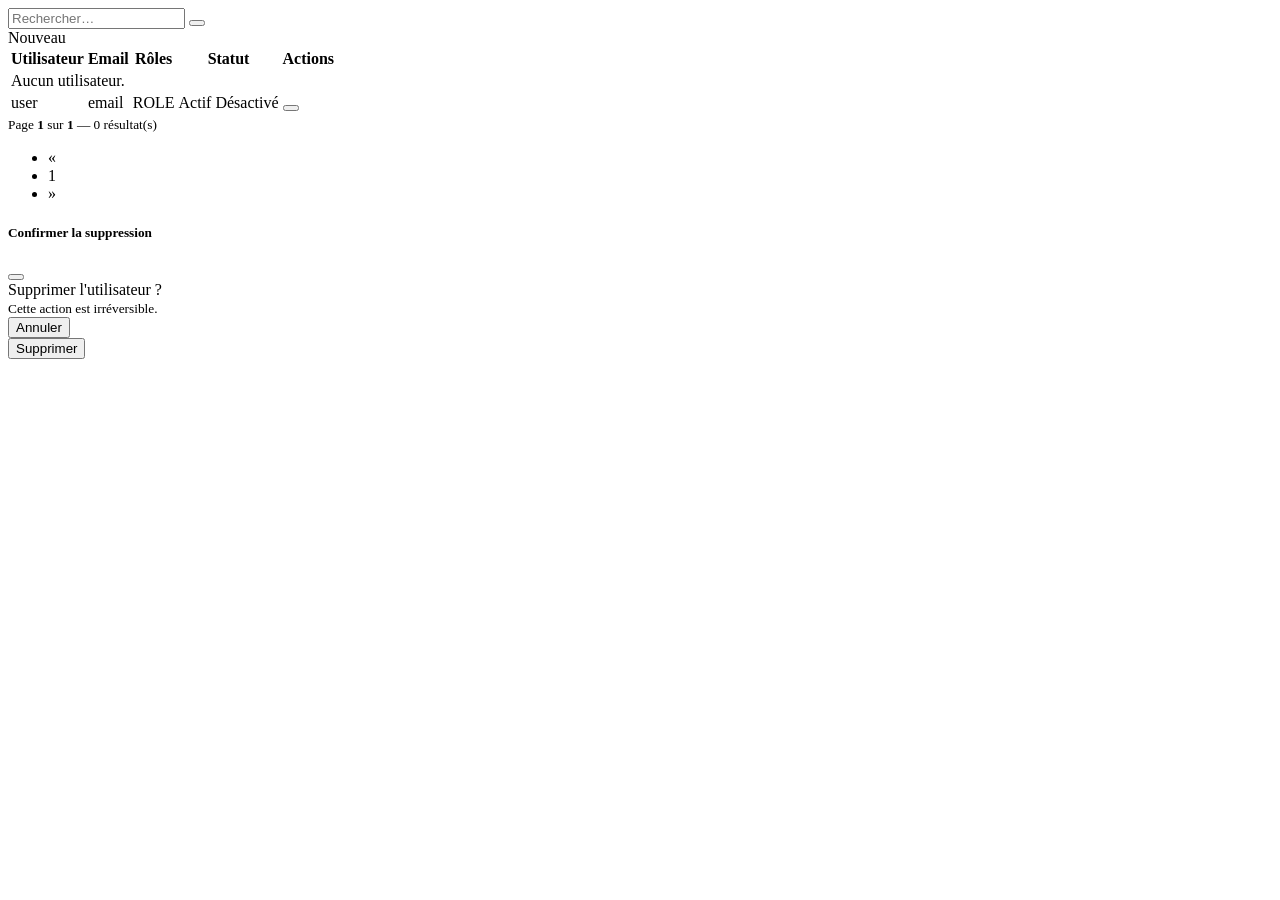
<file: target/classes/templates/users/liste.html>
<!DOCTYPE html>
<html th:replace="~{layout/base :: page(titre='Gestion des utilisateurs', contenu=~{::main})}"
      xmlns:th="http://www.thymeleaf.org"
      xmlns:sec="http://www.thymeleaf.org/extras/spring-security">
<body>
<main>

    <!-- Barre de recherche + bouton Nouveau -->
    <div class="d-flex justify-content-between align-items-center mb-3">
        <form th:action="@{/users}" method="get" class="d-flex gap-2">
            <input type="text" name="motCle" th:value="${motCle}"
                   class="form-control form-control-sm"
                   placeholder="Rechercher…" style="max-width:280px">
            <button class="btn btn-sm btn-outline-secondary" type="submit">
                <i class="bi bi-search"></i>
            </button>
            <a th:href="@{/users}" class="btn btn-sm btn-outline-danger"
               th:if="${motCle != null and !motCle.isEmpty()}">
                <i class="bi bi-x-lg"></i>
            </a>
        </form>
        <a th:href="@{/users/nouveau}" class="btn btn-primary btn-sm">
            <i class="bi bi-plus-circle me-1"></i>Nouveau
        </a>
    </div>

    <!-- Tableau -->
    <div class="card shadow-sm">
        <div class="card-body p-0">
            <table class="table table-hover table-striped mb-0 align-middle">
                <thead class="table-dark">
                    <tr>
                        <th>Utilisateur</th>
                        <th>Email</th>
                        <th>Rôles</th>
                        <th class="text-center">Statut</th>
                        <th class="text-end">Actions</th>
                    </tr>
                </thead>
                <tbody>
                    <tr th:if="${users.isEmpty()}">
                        <td colspan="5" class="text-center text-muted py-4">
                            <i class="bi bi-inbox fs-4 d-block mb-1"></i>Aucun utilisateur.
                        </td>
                    </tr>
                    <tr th:each="u : ${users}">
                        <td>
                            <i class="bi bi-person-circle me-1 text-secondary"></i>
                            <span th:text="${u.username}">user</span>
                        </td>
                        <td th:text="${u.email}">email</td>
                        <td>
                            <span th:each="r : ${u.roles}"
                                  class="badge me-1"
                                  th:classappend="${r.name == 'ROLE_ADMIN'} ? 'bg-danger' : 'bg-primary'"
                                  th:text="${r.name}">ROLE</span>
                        </td>
                        <td class="text-center">
                            <span th:if="${u.enabled}"  class="badge bg-success">Actif</span>
                            <span th:unless="${u.enabled}" class="badge bg-secondary">Désactivé</span>
                        </td>
                        <td class="text-end">
                            <a th:href="@{/users/{id}/modifier(id=${u.id})}"
                               class="btn btn-sm btn-outline-primary me-1" title="Modifier">
                                <i class="bi bi-pencil"></i>
                            </a>
                            <a th:href="@{/users/{id}/reset-password(id=${u.id})}"
                               class="btn btn-sm btn-outline-warning me-1"
                               title="Réinitialiser mot de passe">
                                <i class="bi bi-key"></i>
                            </a>
                            <button type="button" class="btn btn-sm btn-outline-danger"
                                    data-bs-toggle="modal"
                                    data-bs-target="#modalSupprimer"
                                    th:attr="data-id=${u.id}, data-username=${u.username}"
                                    title="Supprimer">
                                <i class="bi bi-trash"></i>
                            </button>
                        </td>
                    </tr>
                </tbody>
            </table>
        </div>

        <!-- Pagination -->
        <div class="card-footer d-flex flex-wrap justify-content-between align-items-center gap-2"
             th:if="${users.totalPages > 0}">
            <small class="text-muted">
                Page <strong th:text="${users.number + 1}">1</strong>
                sur <strong th:text="${users.totalPages}">1</strong>
                — <span th:text="${users.totalElements}">0</span> résultat(s)
            </small>
            <nav>
                <ul class="pagination pagination-sm mb-0">
                    <li class="page-item" th:classappend="${users.first} ? 'disabled'">
                        <a class="page-link"
                           th:href="@{/users(motCle=${motCle},page=${users.number-1},taille=${taille})}">&laquo;</a>
                    </li>
                    <li th:each="i : ${#numbers.sequence(0, users.totalPages - 1)}"
                        class="page-item"
                        th:classappend="${i == users.number} ? 'active'">
                        <a class="page-link"
                           th:href="@{/users(motCle=${motCle},page=${i},taille=${taille})}"
                           th:text="${i + 1}">1</a>
                    </li>
                    <li class="page-item" th:classappend="${users.last} ? 'disabled'">
                        <a class="page-link"
                           th:href="@{/users(motCle=${motCle},page=${users.number+1},taille=${taille})}">&raquo;</a>
                    </li>
                </ul>
            </nav>
        </div>
    </div>

    <!-- Modale de confirmation suppression -->
    <div class="modal fade" id="modalSupprimer" tabindex="-1">
        <div class="modal-dialog">
            <div class="modal-content">
                <div class="modal-header bg-danger text-white">
                    <h5 class="modal-title">
                        <i class="bi bi-exclamation-triangle-fill me-2"></i>Confirmer la suppression
                    </h5>
                    <button type="button" class="btn-close btn-close-white"
                            data-bs-dismiss="modal"></button>
                </div>
                <div class="modal-body">
                    Supprimer l'utilisateur
                    <strong id="usernameASupprimer" class="text-danger"></strong> ?
                    <br><small class="text-muted">Cette action est irréversible.</small>
                </div>
                <div class="modal-footer">
                    <button type="button" class="btn btn-secondary"
                            data-bs-dismiss="modal">Annuler</button>
                    <form id="formSupprimer" method="post">
                        <button type="submit" class="btn btn-danger">Supprimer</button>
                    </form>
                </div>
            </div>
        </div>
    </div>

    <script>
        document.getElementById('modalSupprimer').addEventListener('show.bs.modal', function (e) {
            var btn = e.relatedTarget;
            document.getElementById('usernameASupprimer').textContent =
                btn.getAttribute('data-username');
            document.getElementById('formSupprimer').action =
                '/users/' + btn.getAttribute('data-id') + '/supprimer';
        });
    </script>

</main>
</body>
</html>
</file>
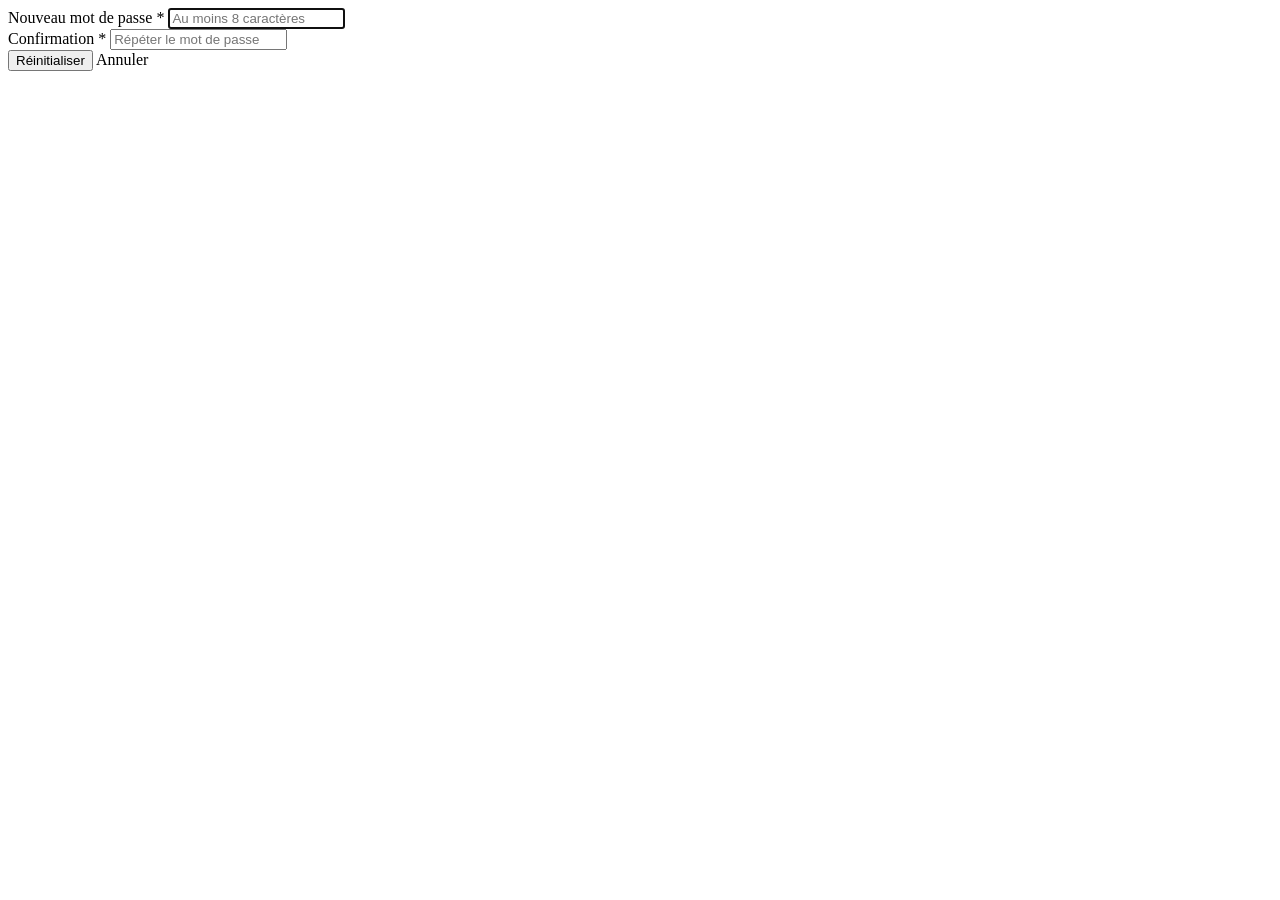
<file: target/classes/templates/users/reset-password.html>
<!DOCTYPE html>
<html th:replace="~{layout/base :: page(titre='Réinitialiser le mot de passe', contenu=~{::main})}"
      xmlns:th="http://www.thymeleaf.org">
<body>
<main>

    <div class="card shadow-sm" style="max-width:450px;">
        <div class="card-body">

            <div th:if="${erreurPwd}" class="alert alert-danger py-2">
                <i class="bi bi-exclamation-triangle me-1"></i>
                <span th:text="${erreurPwd}"></span>
            </div>

            <form th:action="@{/users/{id}/reset-password(id=${userId})}"
                  method="post" novalidate>

                <div class="mb-3">
                    <label for="nouveauMotDePasse" class="form-label fw-semibold">
                        Nouveau mot de passe <span class="text-danger">*</span>
                    </label>
                    <input type="password" id="nouveauMotDePasse"
                           name="nouveauMotDePasse"
                           class="form-control"
                           placeholder="Au moins 8 caractères"
                           autofocus required>
                </div>

                <div class="mb-4">
                    <label for="confirmMotDePasse" class="form-label fw-semibold">
                        Confirmation <span class="text-danger">*</span>
                    </label>
                    <input type="password" id="confirmMotDePasse"
                           name="confirmMotDePasse"
                           class="form-control"
                           placeholder="Répéter le mot de passe" required>
                </div>

                <div class="d-flex gap-2">
                    <button type="submit" class="btn btn-warning">
                        <i class="bi bi-key me-1"></i>Réinitialiser
                    </button>
                    <a th:href="@{/users}" class="btn btn-outline-secondary">Annuler</a>
                </div>
            </form>
        </div>
    </div>

</main>
</body>
</html>
</file>
